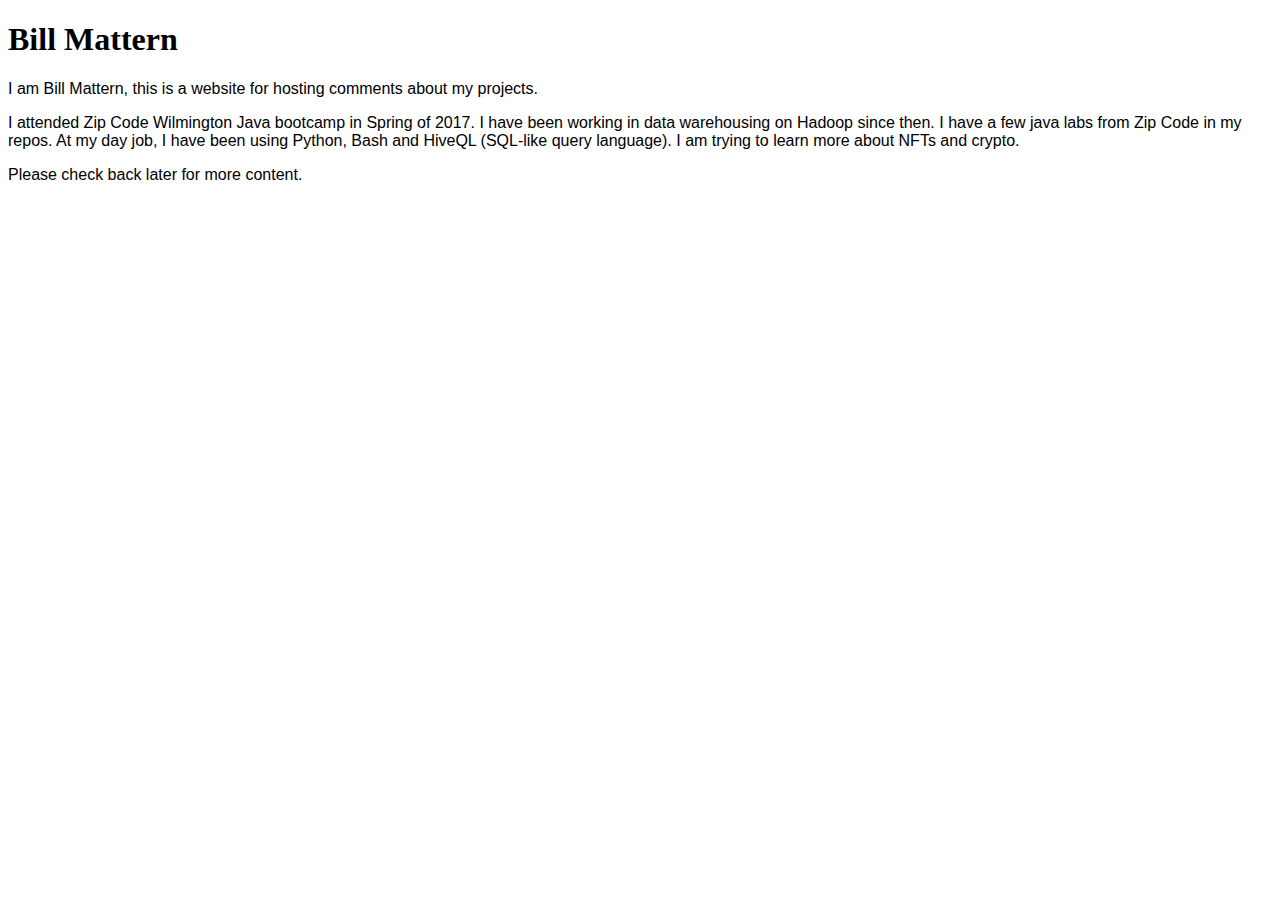
<file: index.html>
<!DOCTYPE html>
<!-- saved from url=(0068)file:///Users/williammattern/dev/labs/wmattern0.github.io/index.html -->
<html><head><meta http-equiv="Content-Type" content="text/html; charset=windows-1252">
  <title>Bill Mattern - wmattern0</title>
</head>
<body>
    <h1>Bill Mattern</h1>
  <style>
  p {font-family: sans-serif;}
  </style>
  <p>
    I am Bill Mattern, this is a website for hosting comments about my projects.
  </p>
  <p>    
    I attended Zip Code Wilmington Java bootcamp in Spring of 2017.  I have been working in data warehousing on Hadoop since then.  I have a few java labs from Zip Code in my repos.  At my day job, I have been using Python, Bash and HiveQL (SQL-like query language).  I am trying to learn more about NFTs and crypto.
  </p>
  <p>
    Please check back later for more content.
  </p>

</body></html>
</file>
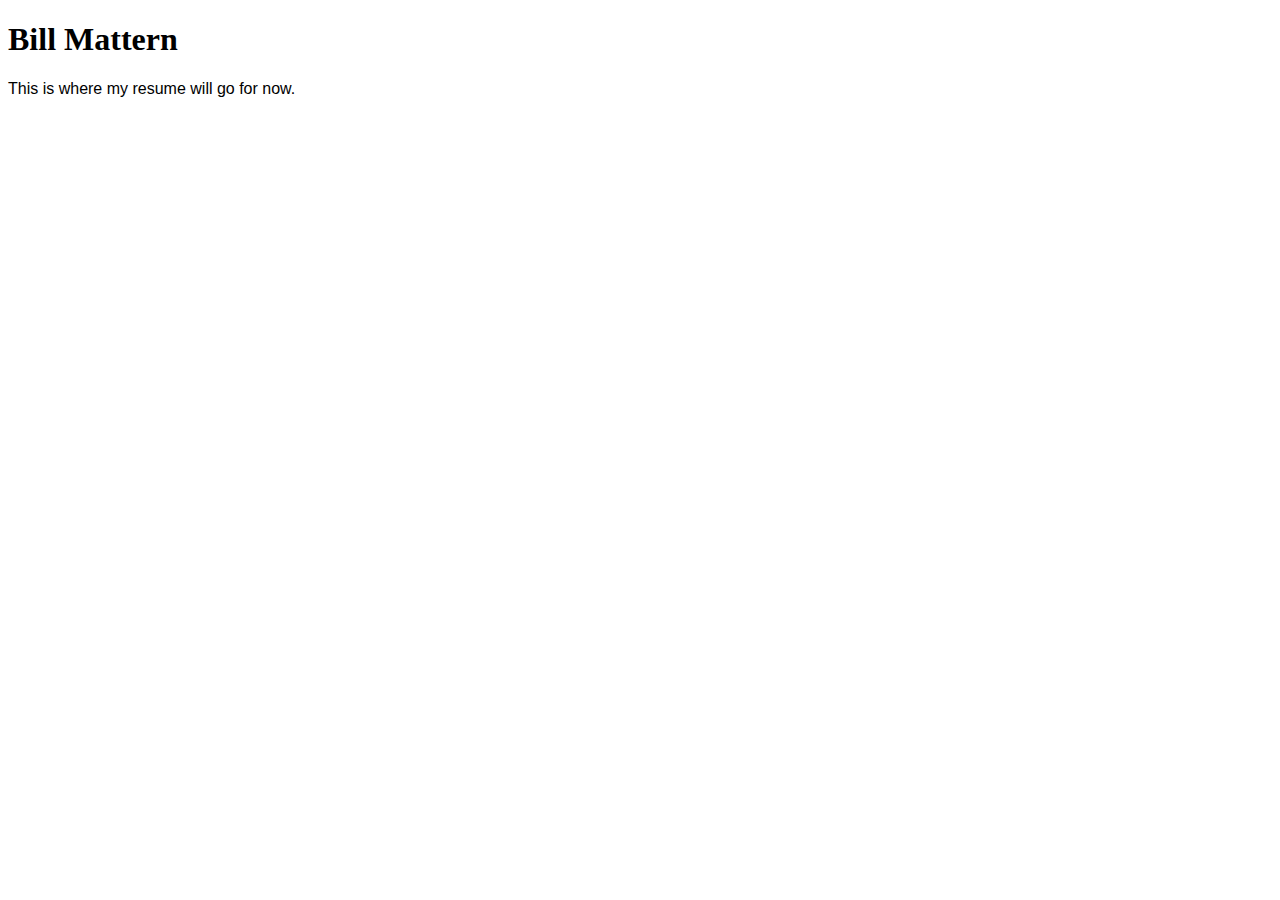
<file: resume/index.html>
<!DOCTYPE html>
<!-- saved from url=(0068)file:///Users/williammattern/dev/labs/wmattern0.github.io/index.html -->
<html><head><meta http-equiv="Content-Type" content="text/html; charset=windows-1252">
  <title>Bill Mattern - resume</title>
</head>
<body>
    <h1>Bill Mattern</h1>
  <style>
  p {font-family: sans-serif;}
  </style>
  <p>
    This is where my resume will go for now.
  </p>

</body></html>
</file>
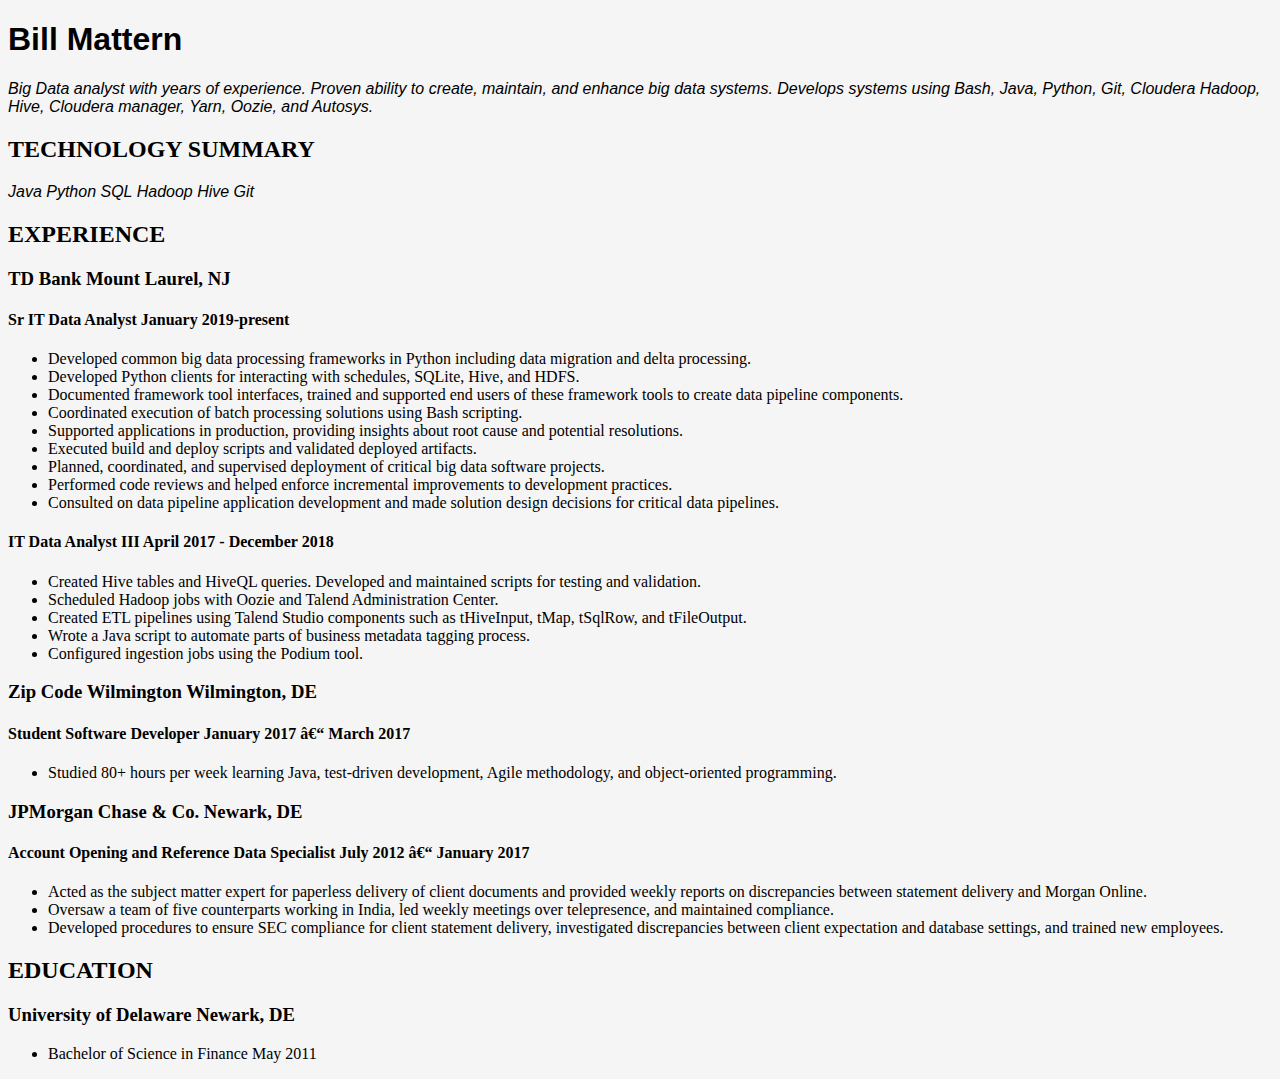
<file: resume.html>
<!DOCTYPE html>
<!-- saved from url=(0068)file:///Users/williammattern/dev/labs/wmattern0.github.io/index.html -->
<html>

<head>
  <meta http-equiv="Content-Type" content="text/html; charset=windows-1252">
  <link rel="stylesheet" href="./styles.css">
  <title>Bill Mattern - resume</title>
</head>

<body>
  <h1>Bill Mattern</h1>
  <p>
    Big Data analyst with years of experience. Proven ability to create, maintain, and enhance big data systems.
    Develops systems using Bash, Java, Python, Git, Cloudera Hadoop, Hive, Cloudera manager, Yarn, Oozie, and Autosys.
  </p>
  <h2>TECHNOLOGY SUMMARY</h2>
  <p>
    Java Python SQL Hadoop Hive Git
  </p>
  <h2>EXPERIENCE</h2>
  <h3>TD Bank Mount Laurel, NJ</h3>
  <h4>Sr IT Data Analyst January 2019-present</h4>
  <ul>
    <li>Developed common big data processing frameworks in Python including data migration and delta processing.</li>
    <li>Developed Python clients for interacting with schedules, SQLite, Hive, and HDFS.</li>
    <li>Documented framework tool interfaces, trained and supported end users of these framework tools to create data
      pipeline components.</li>
    <li>Coordinated execution of batch processing solutions using Bash scripting.</li>
    <li>Supported applications in production, providing insights about root cause and potential resolutions.</li>
    <li>Executed build and deploy scripts and validated deployed artifacts.</li>
    <li>Planned, coordinated, and supervised deployment of critical big data software projects.</li>
    <li>Performed code reviews and helped enforce incremental improvements to development practices.</li>
    <li>Consulted on data pipeline application development and made solution design decisions for critical data
      pipelines.</li>

  </ul>
  <h4>IT Data Analyst III April 2017 - December 2018</h4>
  <ul>
    <li>Created Hive tables and HiveQL queries. Developed and maintained scripts for testing and validation.</li>
    <li>Scheduled Hadoop jobs with Oozie and Talend Administration Center.</li>
    <li>Created ETL pipelines using Talend Studio components such as tHiveInput, tMap, tSqlRow, and tFileOutput.</li>
    <li>Wrote a Java script to automate parts of business metadata tagging process.</li>
    <li>Configured ingestion jobs using the Podium tool.</li>

  </ul>
  <h3>Zip Code Wilmington Wilmington, DE</h3>

  <h4>Student Software Developer January 2017 – March 2017</h4>

  <ul>
    <li>Studied 80+ hours per week learning Java, test-driven development, Agile methodology, and object-oriented
      programming.</li>
  </ul>

  <h3>JPMorgan Chase & Co. Newark, DE</h3>

  <h4>Account Opening and Reference Data Specialist July 2012 – January 2017</h4>

  <ul>
    <li>Acted as the subject matter expert for paperless delivery of client documents and provided weekly reports on
      discrepancies between statement delivery and Morgan Online.</li>
    <li>Oversaw a team of five counterparts working in India, led weekly meetings over telepresence, and maintained
      compliance.</li>
    <li>Developed procedures to ensure SEC compliance for client statement delivery, investigated discrepancies between
      client expectation and database settings, and trained new employees.</li>

  </ul>
  <h2>EDUCATION</h2>
  <h3>University of Delaware Newark, DE</h3>
  <ul>
    <li>Bachelor of Science in Finance May 2011</li>


  </ul>
</body>

</html>
</file>
<file: styles.css>
body {
  background-color: rgb(245, 245, 245);
}
p {
  font-style: italic;
  font-family: sans-serif;
}
h1 {
  font-family:sans-serif;
}
</file>
